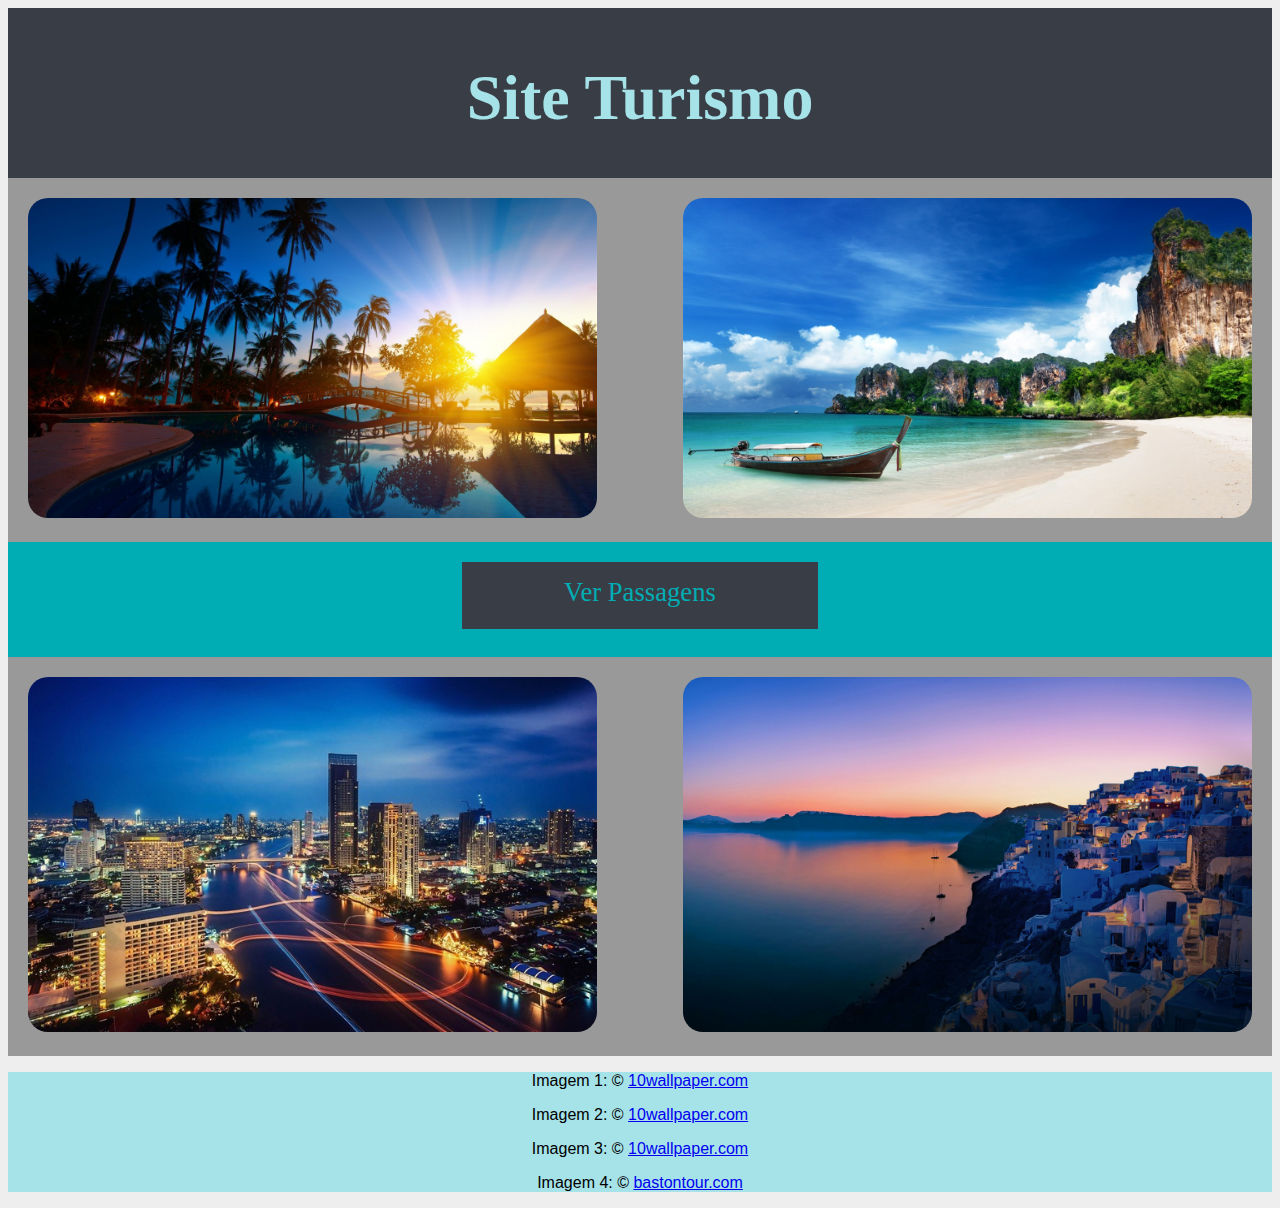
<file: site_turismo/index.html>
<!DOCTYPE html>
<html lang="pt-BR">

<head>
    <meta charset="UTF-8">
    <meta http-equiv="X-UA-Compatible" content="IE=edge">
    <meta name="viewport" content="width=device-width, initial-scale=1.0">
    <link rel="stylesheet" href="_css/estilo_index.css">
    <title>Site Turismo</title>
</head>

<body class="index">
    <div class="banner">
        <h1><strong>Site Turismo</strong></h1>
    </div>
    <div class="imagens1">
        <img class="imagem1" src="_imagens/imagem1.jpg" alt="imagem1">
        <img class="imagem2 " src="_imagens/imagem2.jpg" alt="imagem2">
    </div>
    <div class="botao">
        <a class="next" href="passagens.html" target="_blank">Ver Passagens</a>
    </div>
    <div class="imagens2">
        <img class="imagem3" src="_imagens/imagem3.jpg" alt="imagem3">
        <img class="imagem4" src="_imagens/imagem4.jpg" alt="imagem4">
    </div>
    <footer class="creditos">
            <p>Imagem 1: &copy; <a
                    href="https://www.10wallpaper.com/pt/view/Thailand_Travel_Vacation_Nature_Scenery_HD_Wallpaper_15.html"
                    target="_blank">10wallpaper.com</a></p>
            <p>Imagem 2: &copy; <a
                    href="https://www.10wallpaper.com/pt/view/Thailand_Travel_Vacation_Nature_Scenery_HD_Wallpaper_06.html"
                    target="_blank">10wallpaper.com</a></p>
            <p>Imagem 3: &copy; <a
                    href="https://www.10wallpaper.com/pt/view/bangkok_thailand_night-World_Travel_HD_photography_Wallpaper.html"
                    target="_blank">10wallpaper.com</a></p>
            <p>Imagem 4: &copy; <a href="https://bastontour.com/tours/" target="_blank">bastontour.com</a></p>
    </footer>
</body>

</html>
</file>
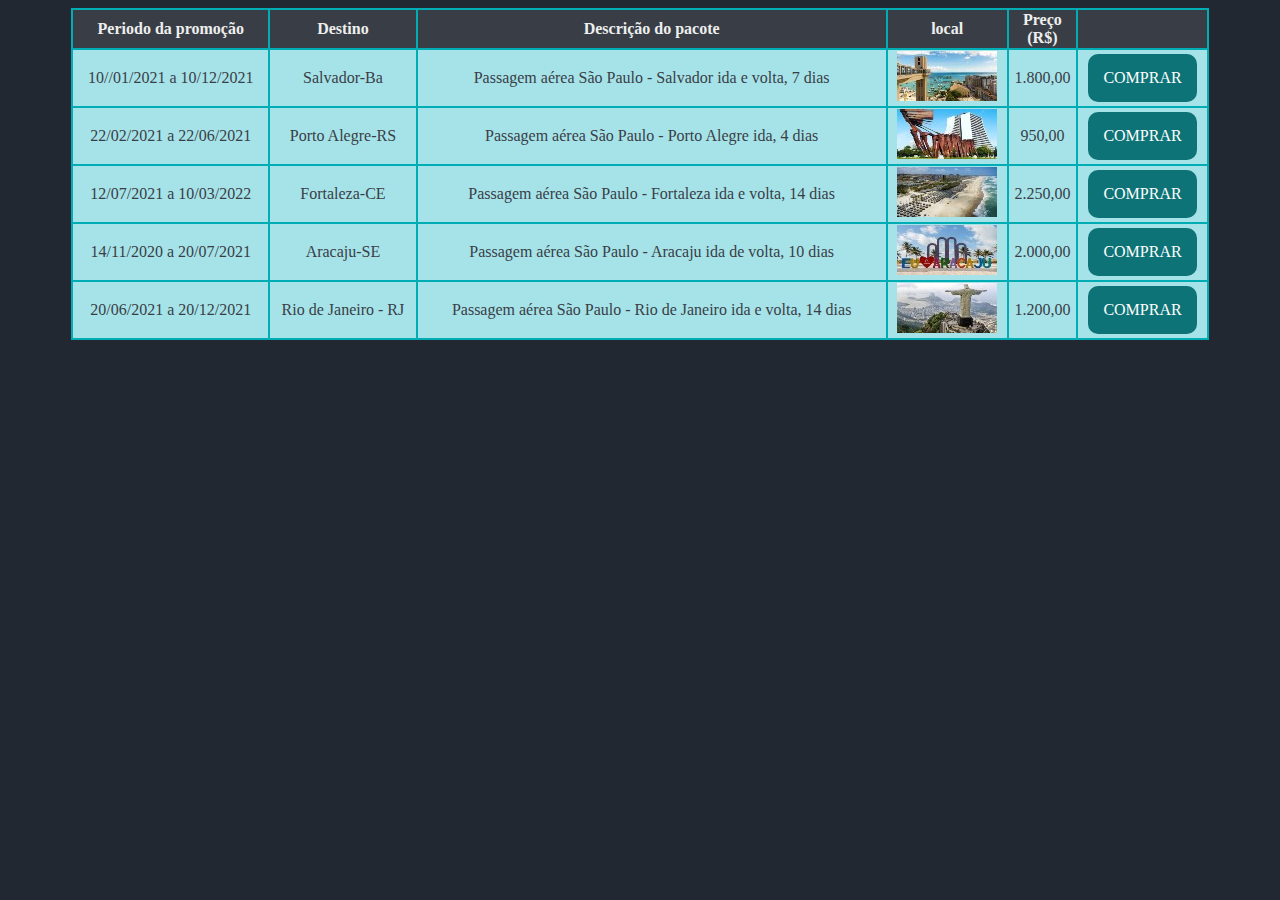
<file: site_turismo/passagens.html>
<!DOCTYPE html>
<html lang="pt-BR">

<head>
    <meta charset="UTF-8">
    <meta http-equiv="X-UA-Compatible" content="IE=edge">
    <meta name="viewport" content="width=device-width, initial-scale=1.0">
    <link rel="stylesheet" href="_css/estilo.css">
    <title>passagens</title>
</head>

<body class="site">
    <div class="container">
        <table class="tabela">
            <thead class="topo">
                <tr>
                    <th> Periodo da promoção</th>
                    <th>Destino</th>
                    <th>Descrição do pacote</th>
                    <th>local</th>
                    <th>Preço <br>(R$)</th>
                    <th></th>
                </tr>
            </thead>
            <tbody class="conteudo">
                <tr>
                    <td>10//01/2021 a 10/12/2021</td>
                    <td>Salvador-Ba</td>
                    <td>Passagem aérea São Paulo - Salvador ida e volta, 7 dias</td>
                    <td><img src="_imagens/salvador.jpg" alt="Salvador"></td>
                    <td>1.800,00</td>
                    <td><a href="passagens.html" target="_blank">COMPRAR</a></td>
                </tr>
                <tr>
                    <td>22/02/2021 a 22/06/2021</td>
                    <td>Porto Alegre-RS</td>
                    <td>Passagem aérea São Paulo - Porto Alegre ida, 4 dias</td>
                    <td><img src="_imagens/porto alegre.jpg" alt="Porto_Alegre"></td>
                    <td>950,00</td>
                    <td><a href="passagens.html" target="_blank">COMPRAR</a></td>
                </tr>
                <tr>
                    <td>12/07/2021 a 10/03/2022</td>
                    <td>Fortaleza-CE</td>
                    <td>Passagem aérea São Paulo - Fortaleza ida e volta, 14 dias</td>
                    <td><img src="_imagens/fortaleza.jpg" alt="fortaleza"></td>
                    <td>2.250,00</td>
                    <td><a href="passagens.html" target="_blank">COMPRAR</a></td>
                </tr>
                <tr>
                    <td>14/11/2020 a 20/07/2021</td>
                    <td>Aracaju-SE</td>
                    <td>Passagem aérea São Paulo - Aracaju ida de volta, 10 dias</td>
                    <td><img src="_imagens/aracaju.jpg" alt="aracaju"></td>
                    <td>2.000,00</td>
                    <td><a href="passagens.html" target="_blank">COMPRAR</a></td>
                </tr>
                <tr>
                    <td>20/06/2021 a 20/12/2021</td>
                    <td>Rio de Janeiro - RJ</td>
                    <td>Passagem aérea São Paulo - Rio de Janeiro ida e volta, 14 dias</td>
                    <td><img src="_imagens/rio de janeiro.jpg" alt="rio_de_janeiro"></td>
                    <td>1.200,00</td>
                    <td><a href="passagens.html" target="_blank">COMPRAR</a></td>
                </tr>
            </tbody>
        </table>
    </div>
</body>

</html>
</file>
<file: site_turismo/_css/estilo_index.css>
.index{
    background-color: #eeeeee;
}

.banner{
    background-color: #393e46;
    height: 150px;
    color: #a6e3e9;
    font: normal 24pt Arial serif;
    text-align: center;
    padding: 10px 10px;
    margin-top: auto;
}
.botao{
    background-color: #00adb5;
    height: 75px;
    text-align: center;
    margin-top: auto;
    padding: 20px 20px;
}
.next{
    background-color: #393e46;
    color: #00adb5;
    height: 50%;
    width: 25%;
    padding: 15px 25px;
    text-align: center;
    font: normal 20pt Arial serif;
    text-decoration: none;
    display: inline-block;
}
a:hover, a:active {
    background-color: #43ffff;
    color: black;
  }

.imagens1 {
    background-color: #999999;
}
.imagem1 {
    padding: 20px 20px;
    width: 45%;
    height: 50%;
    border-radius: 40px;
}
.imagem2{
    padding: 20px 20px ;
    width: 45%;
    height: 50%;
    float: right;
    border-radius: 40px;
}
.imagem3{
    padding: 20px 20px;
    width: 45%;
    height: 50%;
    border-radius: 40px;
}
.imagem4{
    padding: 20px 20px ;
    width: 45%;
    height: 50%;
    float: right;
    border-radius: 40px;
}
.imagens2{
    background-color: #999999;
}
.creditos{
    background-color:  #a6e3e9;
    text-align: center;
    font: normal 12pt sans-serif;
}
</file>
<file: site_turismo/_css/estilo.css>
.site{
    background-color: #222831  ;
    text-align: center;
}
.tabela{
    width: 90%;
    margin: auto;
    background: #00adb5;
    border-color: #00adb5;
    border-style: solid 25px;
}
.topo{
    background-color: #393e46;
    color: #eeeeee;
}
.conteudo{
    background-color: #a6e3e9;
    color: #393e46;
}
a:link, a:visited {
    background-color: #0d7377;
    color: white;
    padding: 15px 15px;
    text-align: center;
    text-decoration: none;
    display: inline-block;
    border-radius: 10px;
  }
  
  a:hover, a:active {
    background-color: #5e63b6
  }
</file>
